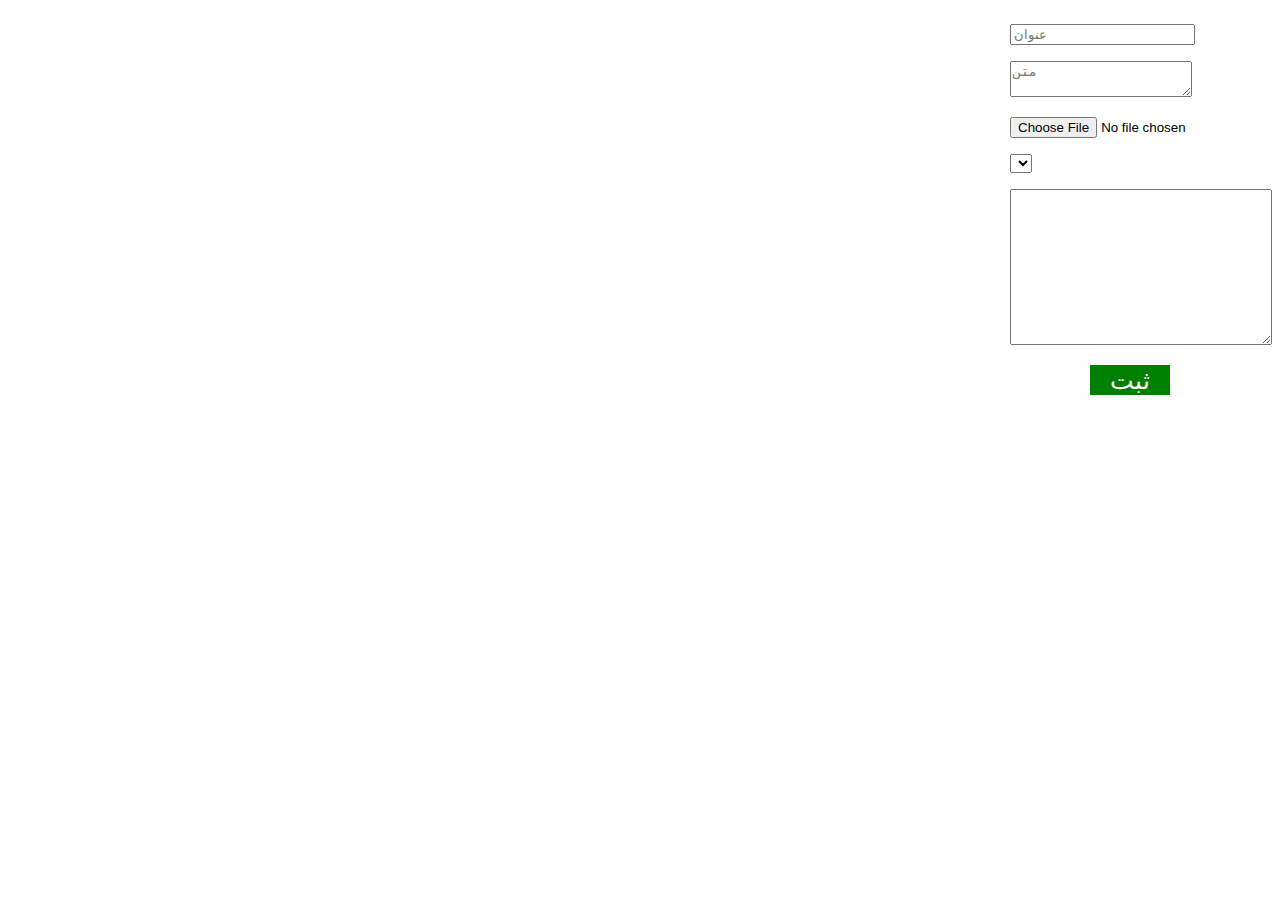
<file: Html/index.html>
<!DOCTYPE html>
<html lang="en">
<head>
    <meta charset="UTF-8">
    <meta name="viewport" content="width=device-width, initial-scale=1.0">
    <meta http-equiv="X-UA-Compatible" content="ie=edge">
    <link rel="stylesheet" href="../Css/styleindex.css">
    <title>Add Post</title>
</head>
<body>
    <div class="main" >
        <ul>
            <li>
                <input class="onvan" type="text" placeholder="عنوان">
            </li>
        </ul>
        <ul>
            <li>
                <textarea name="" placeholder="متن" ></textarea>
            </li>
        </ul>
        <ul>
            <li>
                <input type="file" name="انتخاب فایل ها" id="">
            </li>
        </ul>
        <ul>
            <li>
                <select   name="دسته بندی ها"></select  >
            </li>
        </ul>
        <ul>
            <li>
              <textarea name="برچسب ها" id="" cols="30" rows="10"></textarea>
            </li>
        </ul>
        <button class="btn" >ثبت</button>
    </div>
</body>
</html>
</file>
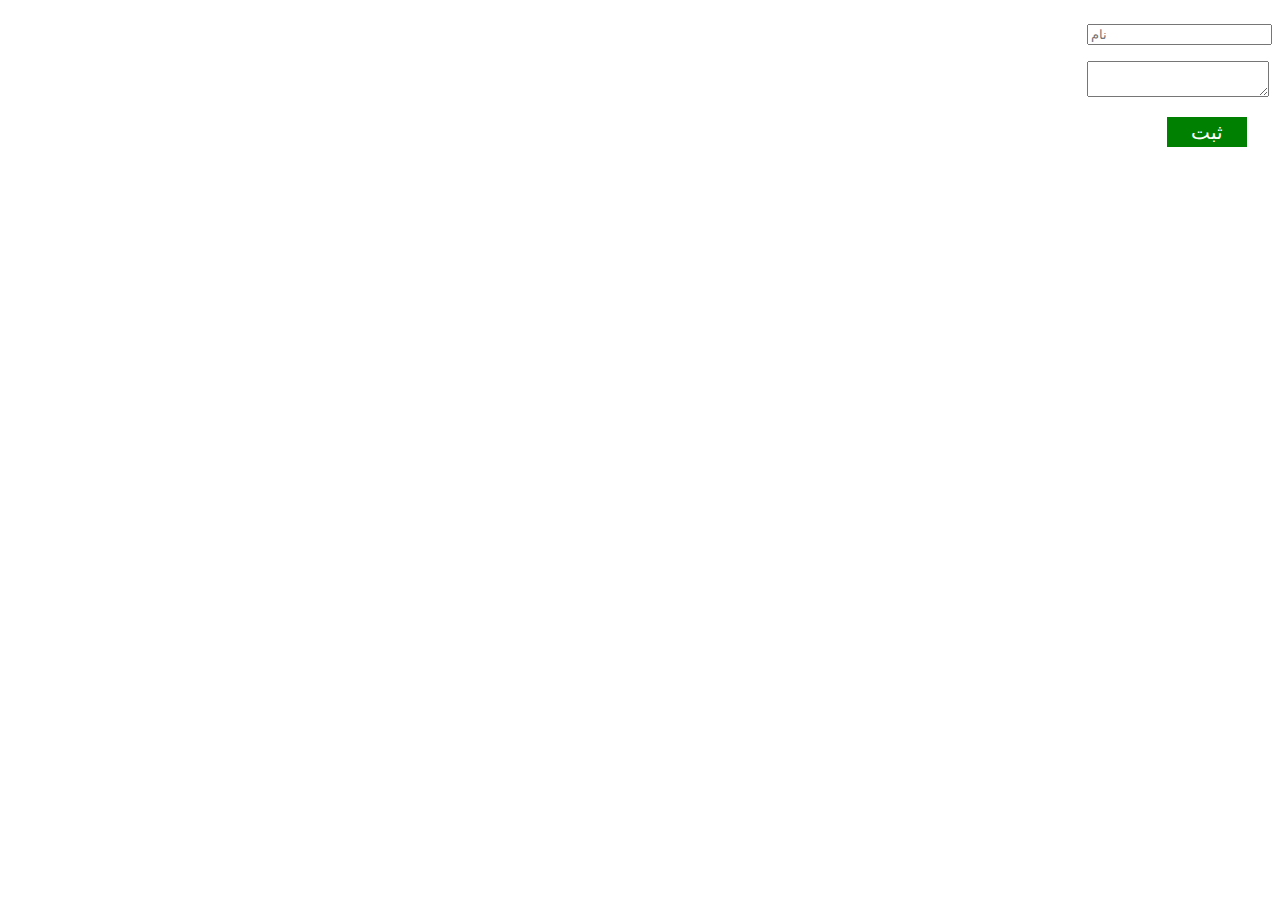
<file: Html/categori.html>
<!DOCTYPE html>
<html lang="en">
<head>
    <meta charset="UTF-8">
    <meta name="viewport" content="width=device-width, initial-scale=1.0">
    <meta http-equiv="X-UA-Compatible" content="ie=edge">
    <link rel="stylesheet" href="../Css/stylecategori.css">
    <title>Categori Html</title>
</head>
<body>
    <div class="main" >
        <ul>
            <li>
                <input type="text" placeholder="نام">
            </li>
        </ul>
        <ul>
            <li>
                <textarea name=""></textarea>
            </li>
        </ul>
        <button class="btn" >ثبت</button>
    </div>
</body>
</html>
</file>
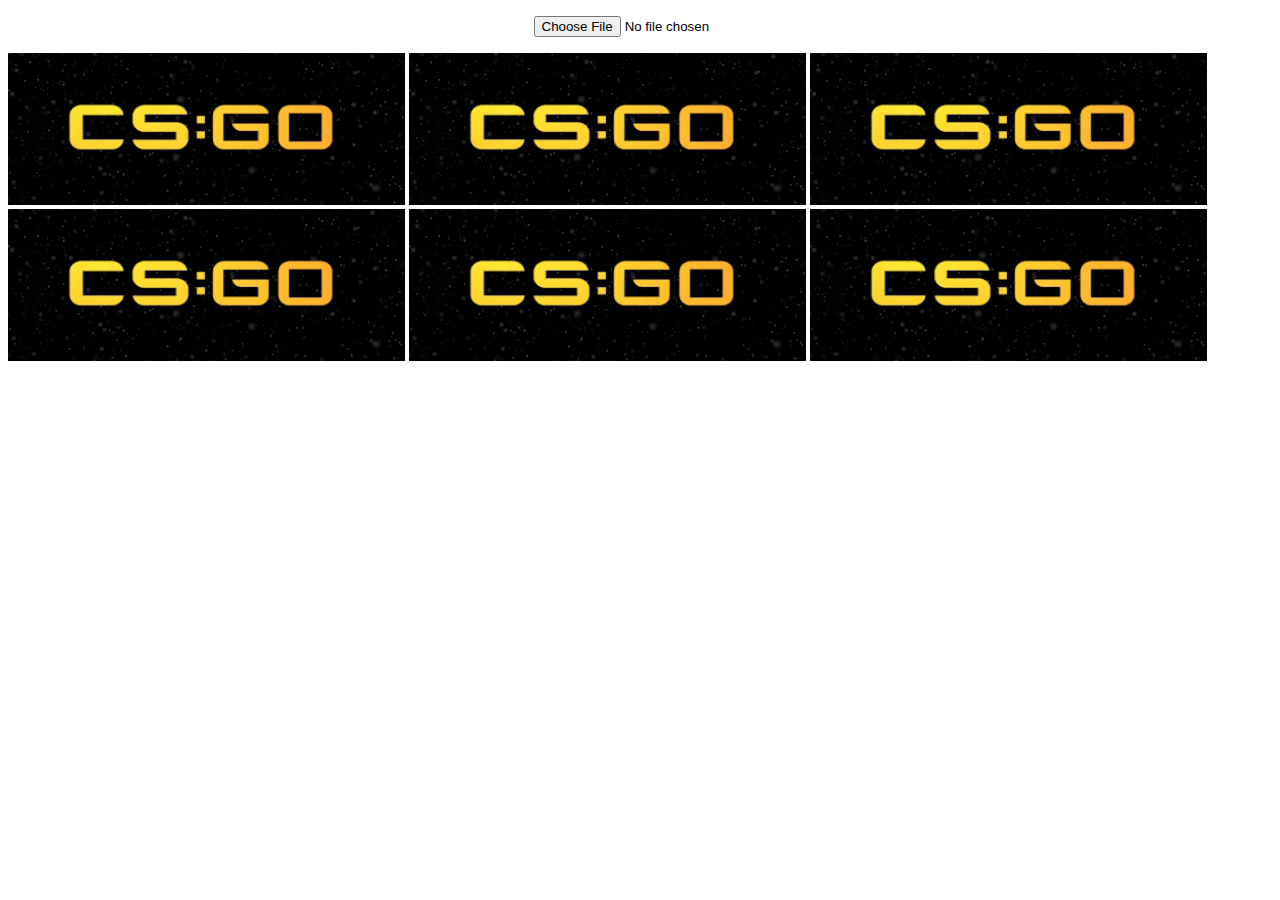
<file: Html/filemanager.html>
<!DOCTYPE html>
<html lang="en">
<head>
    <meta charset="UTF-8">
    <meta name="viewport" content="width=device-width, initial-scale=1.0">
    <meta http-equiv="X-UA-Compatible" content="ie=edge">
    <link rel="stylesheet" href="../Css/filemanagerstyle.css">
    <title>File Manager</title>
</head>
<body>
    <div class="main" >
        <ul>
            <li>
                <input type="file" name="" id="">
            </li>
        </ul>
        <div class="img" >
            <img src="../img/Screenshot (11).png" alt="">
            <img src="../img/Screenshot (11).png" alt="">
            <img src="../img/Screenshot (11).png" alt="">
            <img src="../img/Screenshot (11).png" alt="">
            <img src="../img/Screenshot (11).png" alt="">
            <img src="../img/Screenshot (11).png" alt="">
        </div>
    </div>
</body>
</html>
</file>
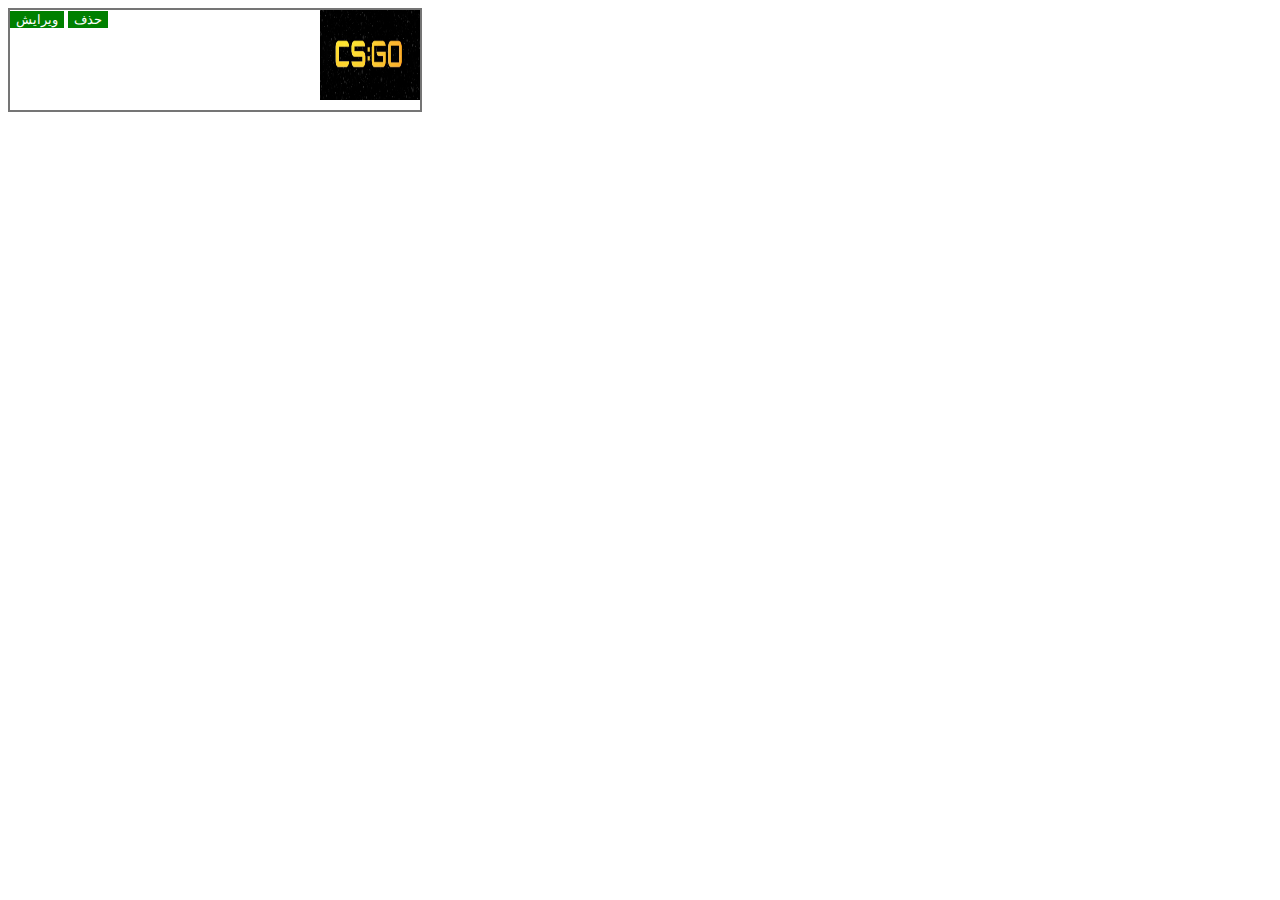
<file: Html/listpost.html>
<!DOCTYPE html>
<html lang="en">
<head>
    <meta charset="UTF-8">
    <meta name="viewport" content="width=device-width, initial-scale=1.0">
    <meta http-equiv="X-UA-Compatible" content="ie=edge">
    <link rel="stylesheet" href="../Css/listpoststyle.css">
    <title>List Post</title>
</head>
<body>
    <div class="one-post" >
        <img src="../img/Screenshot (11).png" width="100px" height="90px" alt="">
        <button class="btn-edit" >ویرایش</button>
        <button class="btn-delete" >حذف </button>
    </div>
</body>
</html>
</file>
<file: Css/styleindex.css>
.main
{
    float: right;
}
.main ul li
{
    list-style: none;
}
.btn
{
    width: 80px;
    height: 30px;
    color: #fff;
    background-color: green;
    border: none;
    font-size: 25px;
    margin-left: 120px;
}
</file>
<file: Css/stylecategori.css>
.main
{
    float: right;
}
.main ul li
{
    list-style: none;

}
.btn
{
    background-color: green;
    color: #fff;
    width: 80px;
    height: 30px;
    font-size: 20px;
    border: none;
    margin-left:120px ;
}
</file>
<file: Css/filemanagerstyle.css>
.main
{
    margin: 0 auto;
}
.main ul li
{
    list-style: none;
    text-align: center;
}
</file>
<file: Css/listpoststyle.css>
.one-post
{
    width: 410px;
    height: 100px;
    border: 2px solid rgba(0, 0, 0, 0.541);
}
.one-post img
{
    float:right;
}
.btn-edit
{
    color: #fff;
    background-color: green;
    border: none;
}
.btn-delete
{
    color: #fff;
    background-color: green;
    border: none;
}
</file>
